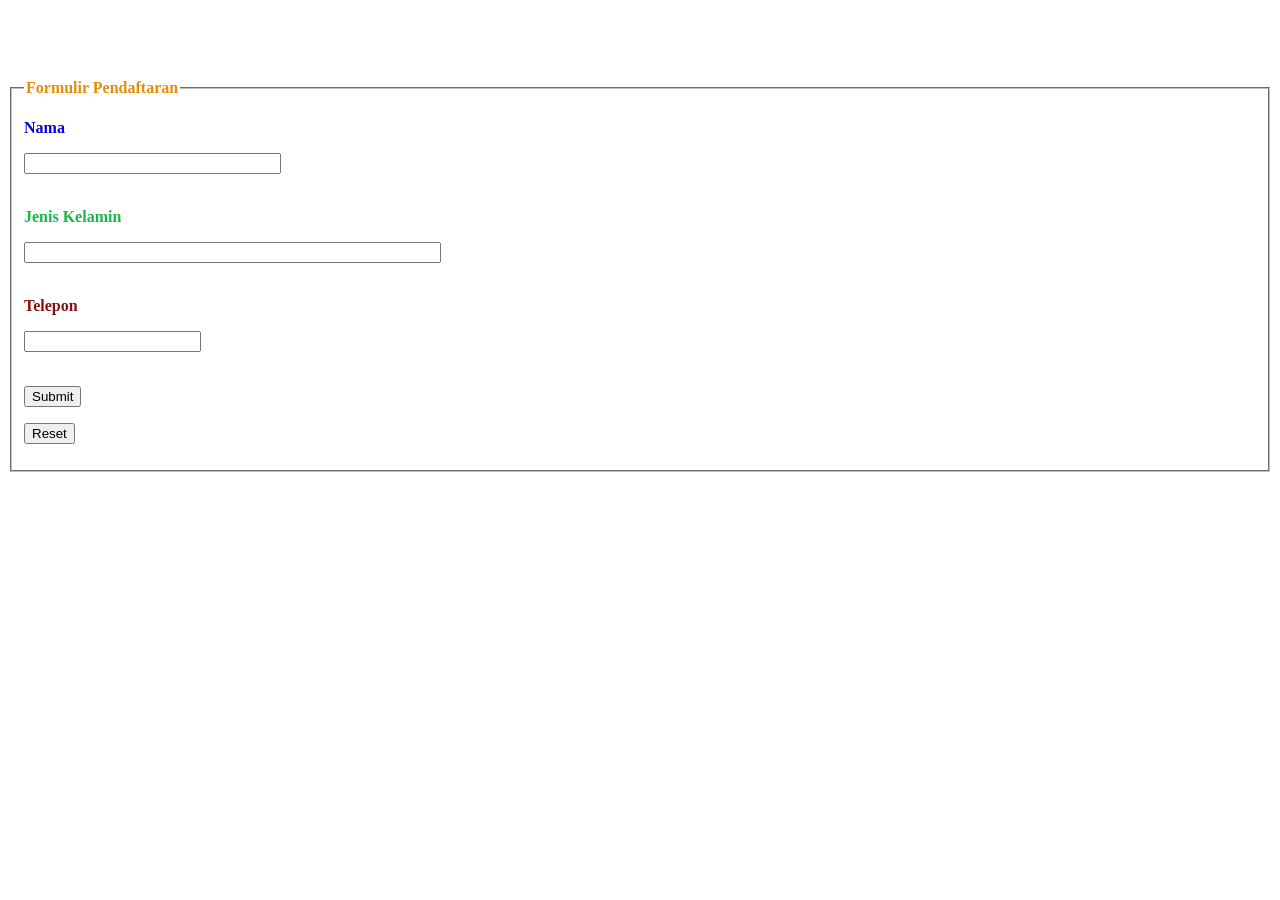
<file: adit/form.html>
<!DOCTYPE html>
<html>
<head>
    <title>Form</title>
    <style>
        .body {
            background-color: #8b3232;
            font-family: Arial, sans-serif;
            padding: 20px;
        }
       h2 {
            color : #dd0000;
            text-align: center;
            margin-bottom: 20px;
       }
         .ex {
                color: #0000dd;
                font-weight: bold;
                font-size: 16px;
         }
         .ex1 {
                color: #861010;
                font-weight: bold;
                font-size: 16px;
         }
         .ex2 {
                color: #e68d08;
                font-weight: bold;
                font-size: 16px;
         }
    </style>
</head>
    <marquee behavior="alternate"  scrollamount="10">
        <h2>Form Pendaftaran</h2>
    </marquee>
    <form>
        <fieldset>
        <legend class ="ex2">Formulir Pendaftaran</legend>
        <p class="ex">Nama</p>
        <input type="text" name="txtNama" size="30" />
        <br />
        <br />
        <p style="color: #16b847; font-weight: bold;">Jenis Kelamin</p>
        <input type="text" name="Alamat" size="50" />
        <br />
        <br />
        <p class="ex1">Telepon</p>
        <input type="text" name="txtTelepon" size="20" />
        <br />
        <br />
        <p><input type="submit" value="Submit" /></p>
        <p><input type="reset" value="Reset" /></p>
    </fieldset>
    </form>
</body>
</html>
</file>
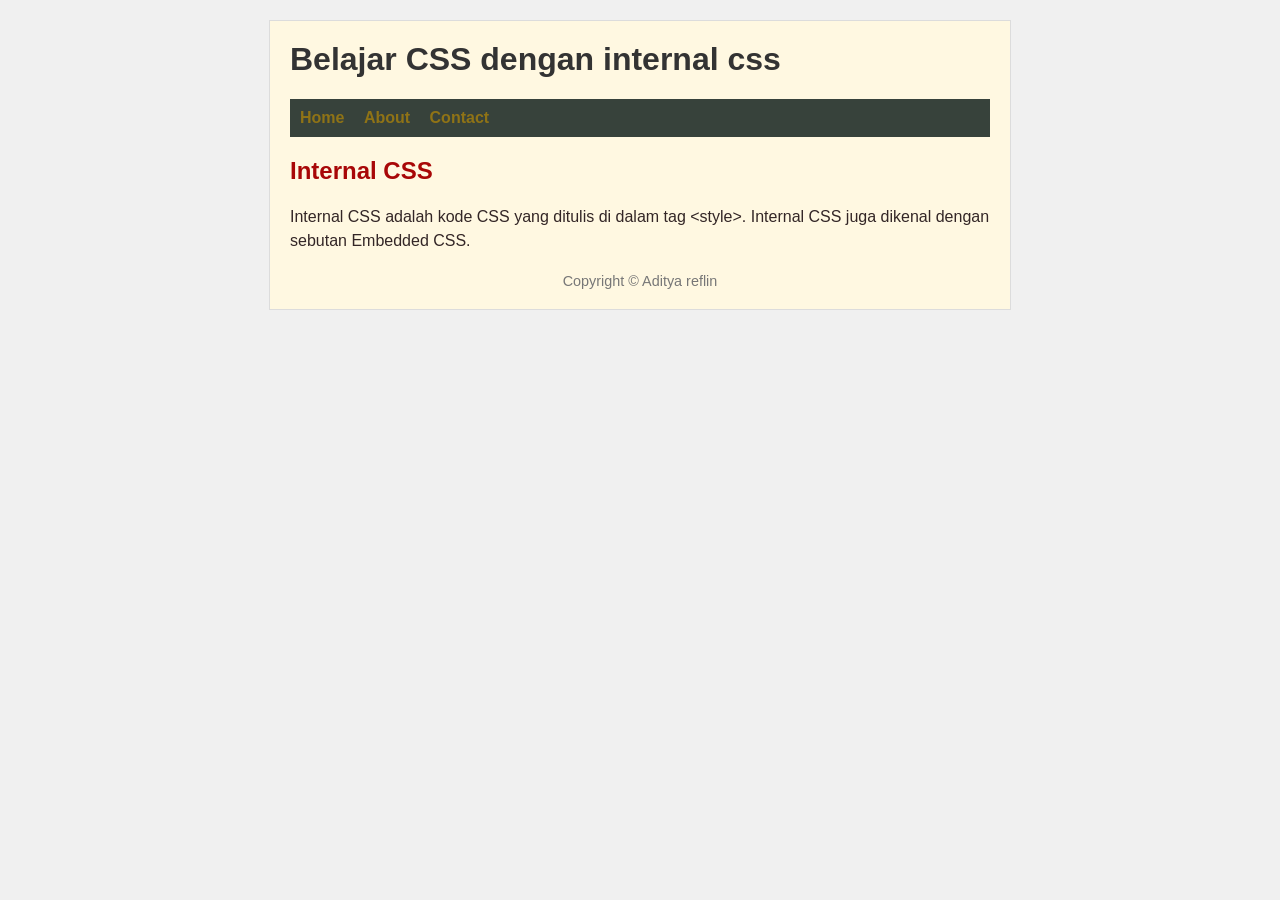
<file: adit/tugas1.html>
<!DOCTYPE html>
<html lang="id">
<head>
    <meta charset="UTF-8">
    <meta name="viewport" content="width=device-width, initial-scale=1.0">
    <title>Tugas 1 - Internal CSS</title>

    <style>
        body {
            font-family: Arial, sans-serif;
            background-color: #f0f0f0; /* Warna abu-abu muda untuk latar belakang luar */
        }


        .container {
            width: 80%;
            max-width: 700px; /* Lebar maksimum agar tidak terlalu lebar di layar besar */
            margin: 20px auto; /* Membuat container berada di tengah */
            background-color: #fff8e1; /* Warna krem seperti di gambar */
            border: 1px solid #dcdcdc; /* Garis tepi tipis */
            padding: 20px;
        }

        /* Judul utama */
        h1 {
            color: #333;
            margin-top: 0;
        }

        /* Bagian navigasi */
        nav {
            background-color: #37423b; /* Warna latar abu-abu untuk navigasi */
            padding: 10px;
            margin-bottom: 15px;
        }

        /* Link di dalam navigasi */
        nav a {
            text-decoration: none; /* Menghilangkan garis bawah pada link */
            color: #8f7316; /* Warna biru untuk link */
            margin-right: 15px; /* Jarak antar link */
            font-weight: bold;
        }

        h2 {
            color: #a80707;
        }
        p {
            line-height: 1.5;
            color: #332626;
        }
        
       
        footer {
            text-align: center;
            margin-top: 20px;
            font-size: 0.9em;
            color: #777;
        }

    </style>
</head>
<body>

    <div class="container">
        <h1>Belajar CSS dengan internal css</h1>

        <nav>
            <a href="#">Home</a>
            <a href="#">About</a>
            <a href="#">Contact</a>
        </nav>

        <main>
            <h2>Internal CSS</h2>
            <p>
                Internal CSS adalah kode CSS yang ditulis di dalam tag &lt;style&gt;. Internal CSS juga dikenal dengan sebutan Embedded CSS.
            </p>
        </main>
        
        <footer>
            Copyright © Aditya reflin
        </footer>
    </div>

</body>
</html>
</file>
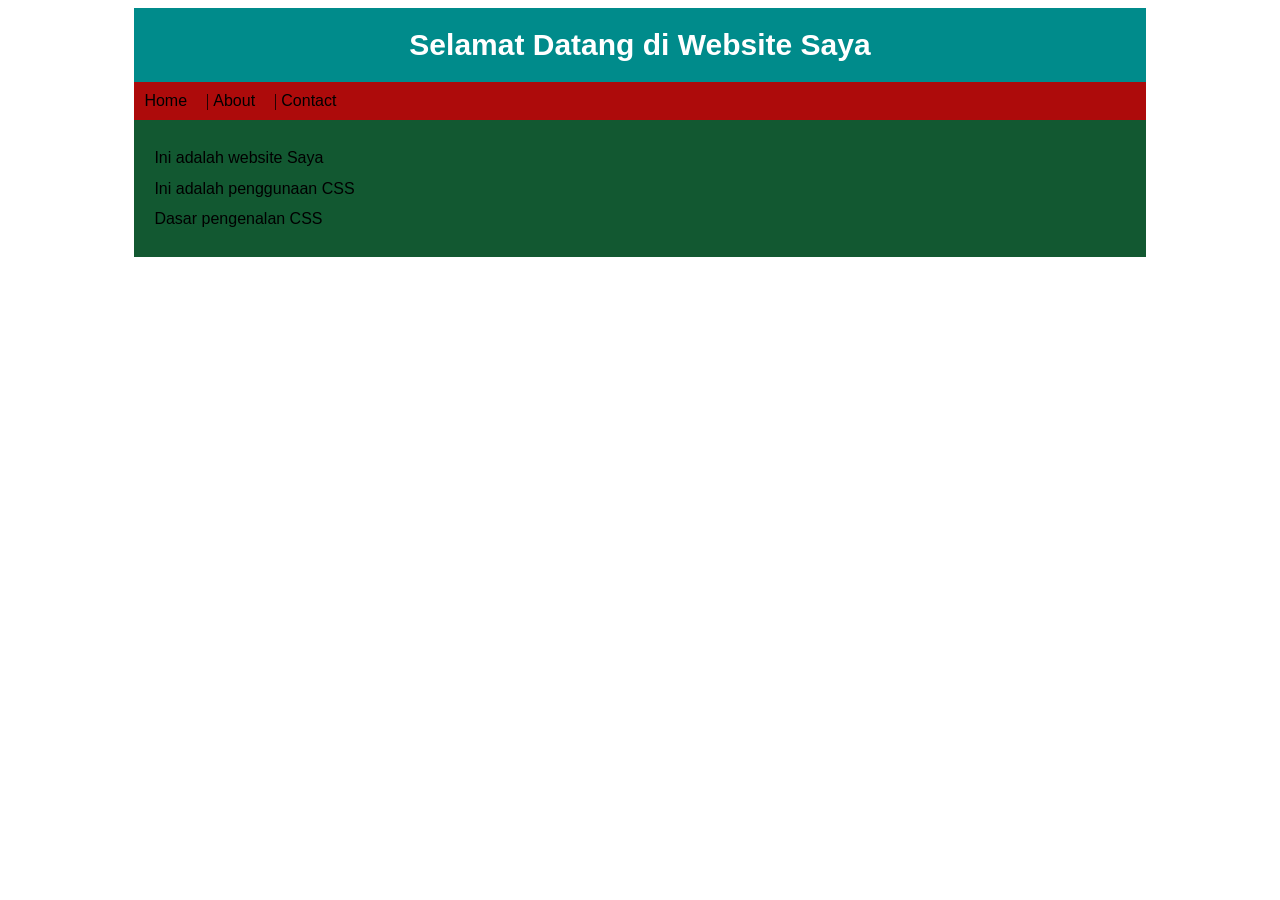
<file: adit/tugas2.html>
<!DOCTYPE html>
<html lang="en">
<head>
    <meta charset="UTF-8">
    <meta name="viewport" content="width=device-width, initial-scale=1.0">
    <title>Website Saya</title>
    <style>
        .container {
            width: 80%;
            margin: auto;
        }
        .header {
            background-color: darkcyan;
            color: white;
            text-align: center;
            padding: 20px;
            font-family: Arial, sans-serif;
        }
        .header h1 {
            margin: 0;
            font-size: 30px;
        }
        .navigation {
            background-color: #ad0b0b; /* Warna mendekati tampilan gambar */
            padding: 10px;
        }
        .navigation a {
            text-decoration: none;
            color: black;
            font-family: Arial, sans-serif;
            margin-right: 15px;
        }
        .content {
            background-color: #125831; /* Warna mendekati tampilan gambar */
            padding: 20px;
            font-family: Arial, sans-serif;
            line-height: 1.6;
        }
        .content p {
            margin: 5px 0;
        }
    </style>
</head>
<body>

    <div class="container">
        <div class="header">
            <h1>Selamat Datang di Website Saya</h1>
        </div>
    
        <div class="navigation">
            <a href="#">Home</a> | 
            <a href="#">About</a> | 
            <a href="#">Contact</a>
        </div>
    
        <div class="content">
            <p>Ini adalah website Saya</p>
            <p>Ini adalah penggunaan CSS</p>
            <p>Dasar pengenalan CSS</p>
        </div>
    </div>

</body>
</html>
</file>
